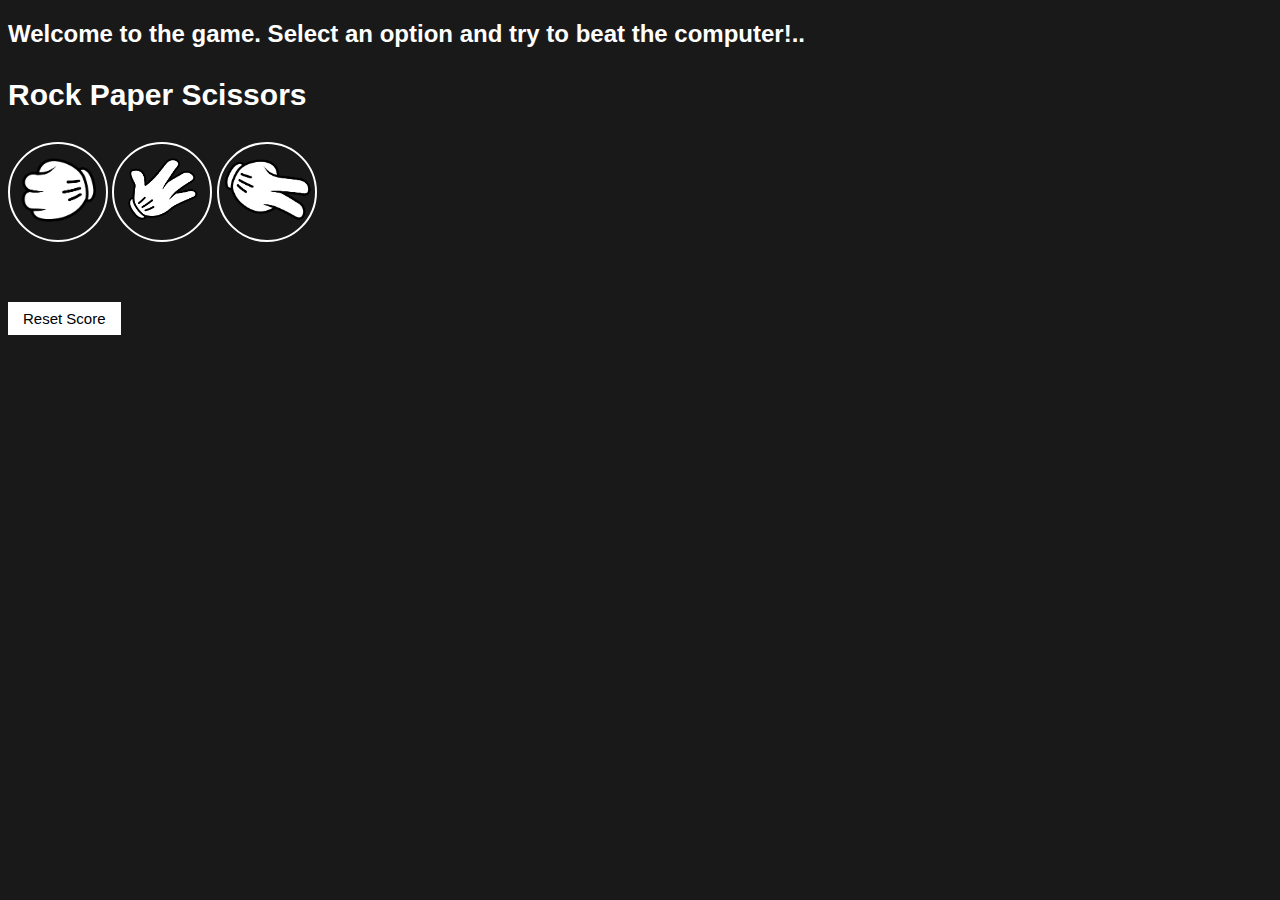
<file: index.html>
<!DOCTYPE html>
<html>
    <head>
        <title>
            Rock Paper Scissors
        </title>
        <link rel="stylesheet" href="styles/RPS.css">
        
    </head>
    <body>
      <h2>Welcome to the game. Select an option and try to beat the computer!..</h2>  
      <p class="title"> Rock Paper Scissors </p>
      <!-- Providing the three options to the user as buttons-->
      <button onclick="GenerateComputerMove('Rock');" class="moveButton">
        <img src="images/RockFinal.png" class="moveIcon">
      </button>
      <button onclick="GenerateComputerMove('Paper');" class="moveButton">
        <img src="images/PaperFinal.png" class="moveIcon">
      </button>
      <button onclick="GenerateComputerMove('Scissors');" class="moveButton">
        <img src="images/ScissorsFinal.png" class="moveIcon">
      </button>
      <p class="jsResult result"> </p>
      <p class="jsMoves"> </p>
      <p class="jsScore score"> </p>
      <button onclick="resetCounters();" class="resetButton"> Reset Score</button>
      

      <script src="scripts/RPS.js"> </script>
    </body>
</html>
</file>
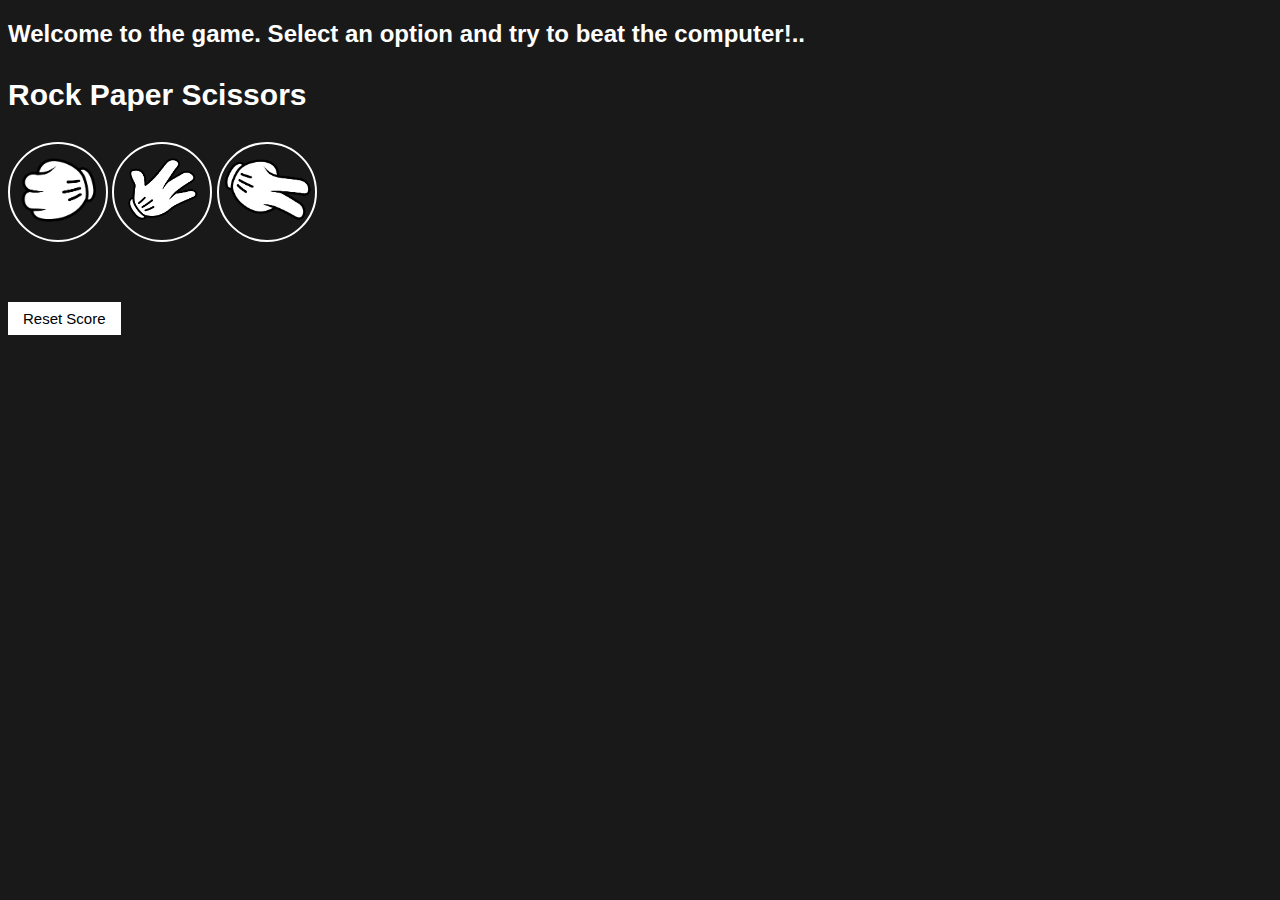
<file: SimpleGame.html>
<!DOCTYPE html>
<html>
    <head>
        <title>
            Rock Paper Scissors
        </title>
        <link rel="stylesheet" href="styles/RPS.css">
        
    </head>
    <body>
      <h2>Welcome to the game. Select an option and try to beat the computer!..</h2>  
      <p class="title"> Rock Paper Scissors </p>
      <!-- Providing the three options to the user as buttons-->
      <button onclick="GenerateComputerMove('Rock');" class="moveButton">
        <img src="images/RockFinal.png" class="moveIcon">
      </button>
      <button onclick="GenerateComputerMove('Paper');" class="moveButton">
        <img src="images/PaperFinal.png" class="moveIcon">
      </button>
      <button onclick="GenerateComputerMove('Scissors');" class="moveButton">
        <img src="images/ScissorsFinal.png" class="moveIcon">
      </button>
      <p class="jsResult result"> </p>
      <p class="jsMoves"> </p>
      <p class="jsScore score"> </p>
      <button onclick="resetCounters();" class="resetButton"> Reset Score</button>
      

      <script src="scripts/RPS.js"> </script>
    </body>
</html>
</file>
<file: styles/RPS.css>
/* changing the background and font color */
            body{
                background-color: rgb(25,25,25);
                color: white;
                font-family: Arial, Helvetica, sans-serif;
            }
            
            /* changing the background and font color */
            .title{
                font-size: 30px;
                font-weight: bold;
            }

            /* changing the background and font color */
            .moveIcon{
                height: 70px;
            }
            
            /* changing the style of the move buttons */
            .moveButton{
                background-color: transparent;
                border: 2px solid white;
                width: 100px;
                height: 100px;
                border-radius: 50px;
                cursor: pointer;
            }

            /* changing result style */
            .result{
                font-size: 25px;
                font-weight: bold;
                margin-top: 50px;
            }

            /* changing score style */
            .score{
                margin-top: 60px;
            }

            /* chngin reset button style */
            .resetButton{
                background-color: white;
                font-size: 15px;
                border: none;
                padding: 8px 15px;
                cursor: pointer;
            }
</file>
